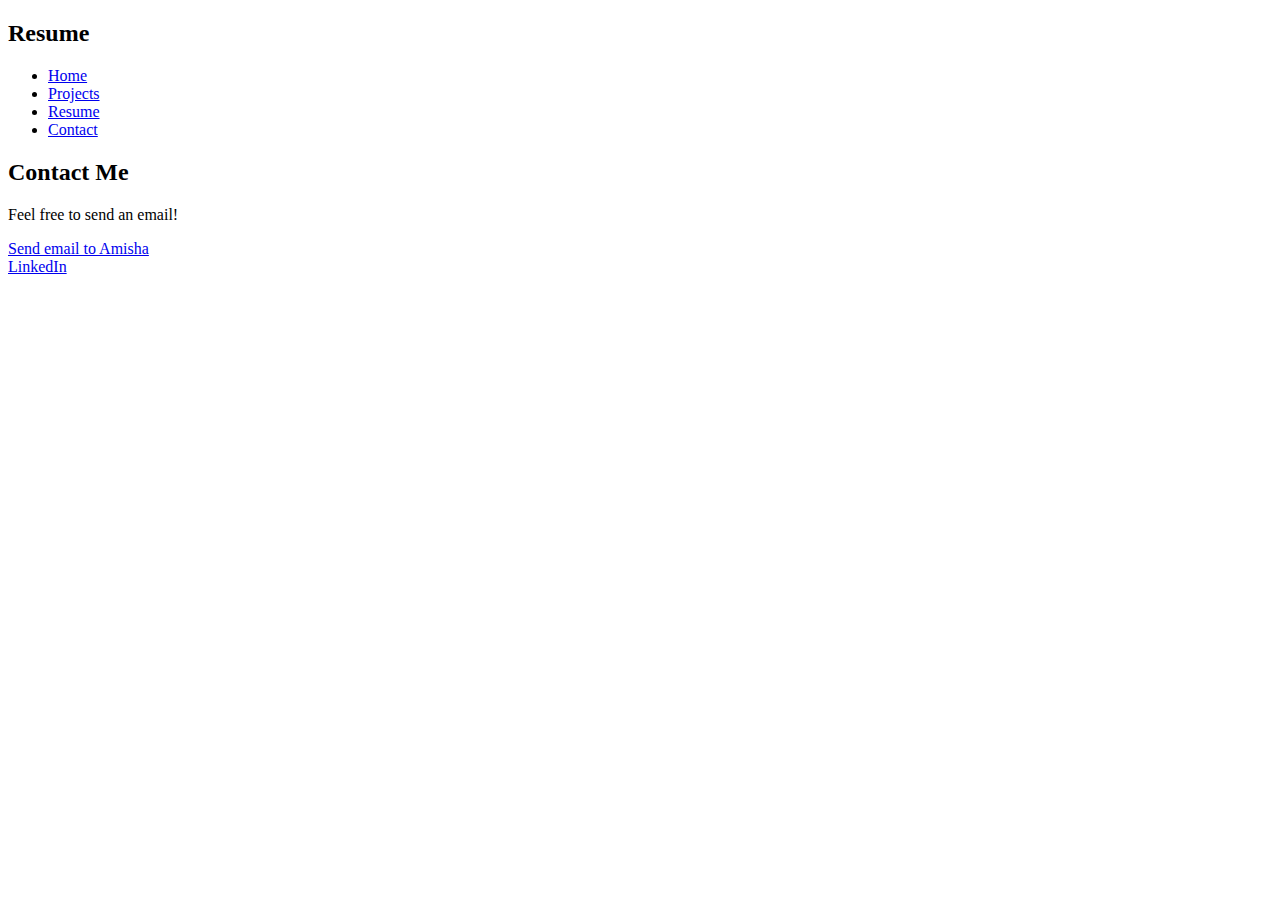
<file: contact.html>
<!DOCTYPE html>
<html lang="en">
<head>
    <meta charset="UTF-8">
    <meta name="viewport" content="width=device-width, initial-scale=1.0">
    <meta http-equiv="X-UA-Compatible" content="ie=edge">
    <title>Amisha's Portfolio</title>
    <link href="https://fonts.googleapis.com/css2?family=Playfair+Display:wght@700&family=Roboto:wght@400;500&display=swap" rel="stylesheet">
    <link href="https://cdnjs.cloudflare.com/ajax/libs/font-awesome/6.0.0-beta3/css/all.min.css" rel="stylesheet">
    <link rel="stylesheet" href="style.css">
</head>
<body>
    <!-- Large Title Section -->
    <section class="large-title">
        <h2>Resume</h2>
    </section>

    <!-- Navigation Bar Section (Moved below the large title) -->
    <header>
        <div class="navbar">
            <nav>
                <ul>
                    <li><a href="index.html">Home</a></li>
                    <li><a href="project.html">Projects</a></li>
                    <li><a href="resume.html">Resume</a></li>
                    <li><a href="contact.html">Contact</a></li>
                </ul>
            </nav>
        </div>
    </header>


 <!-- Contact Section -->
    <section id="contact" class="contact">
        <div class="contact-content">
            <h2>Contact Me</h2>
            <p>Feel free to send an email!</p>
            <a class="button2" href="mailto:amishap3@nycstudents.net"><button2>Send email to Amisha</button2></a>
            <br>
            <a class="button3" href="www.linkedin.com/in/amisha-parmessar-440694260"><button3>LinkedIn</button3></a>
        </div>
    </section>


	
</div>
</body>
</html>
</file>
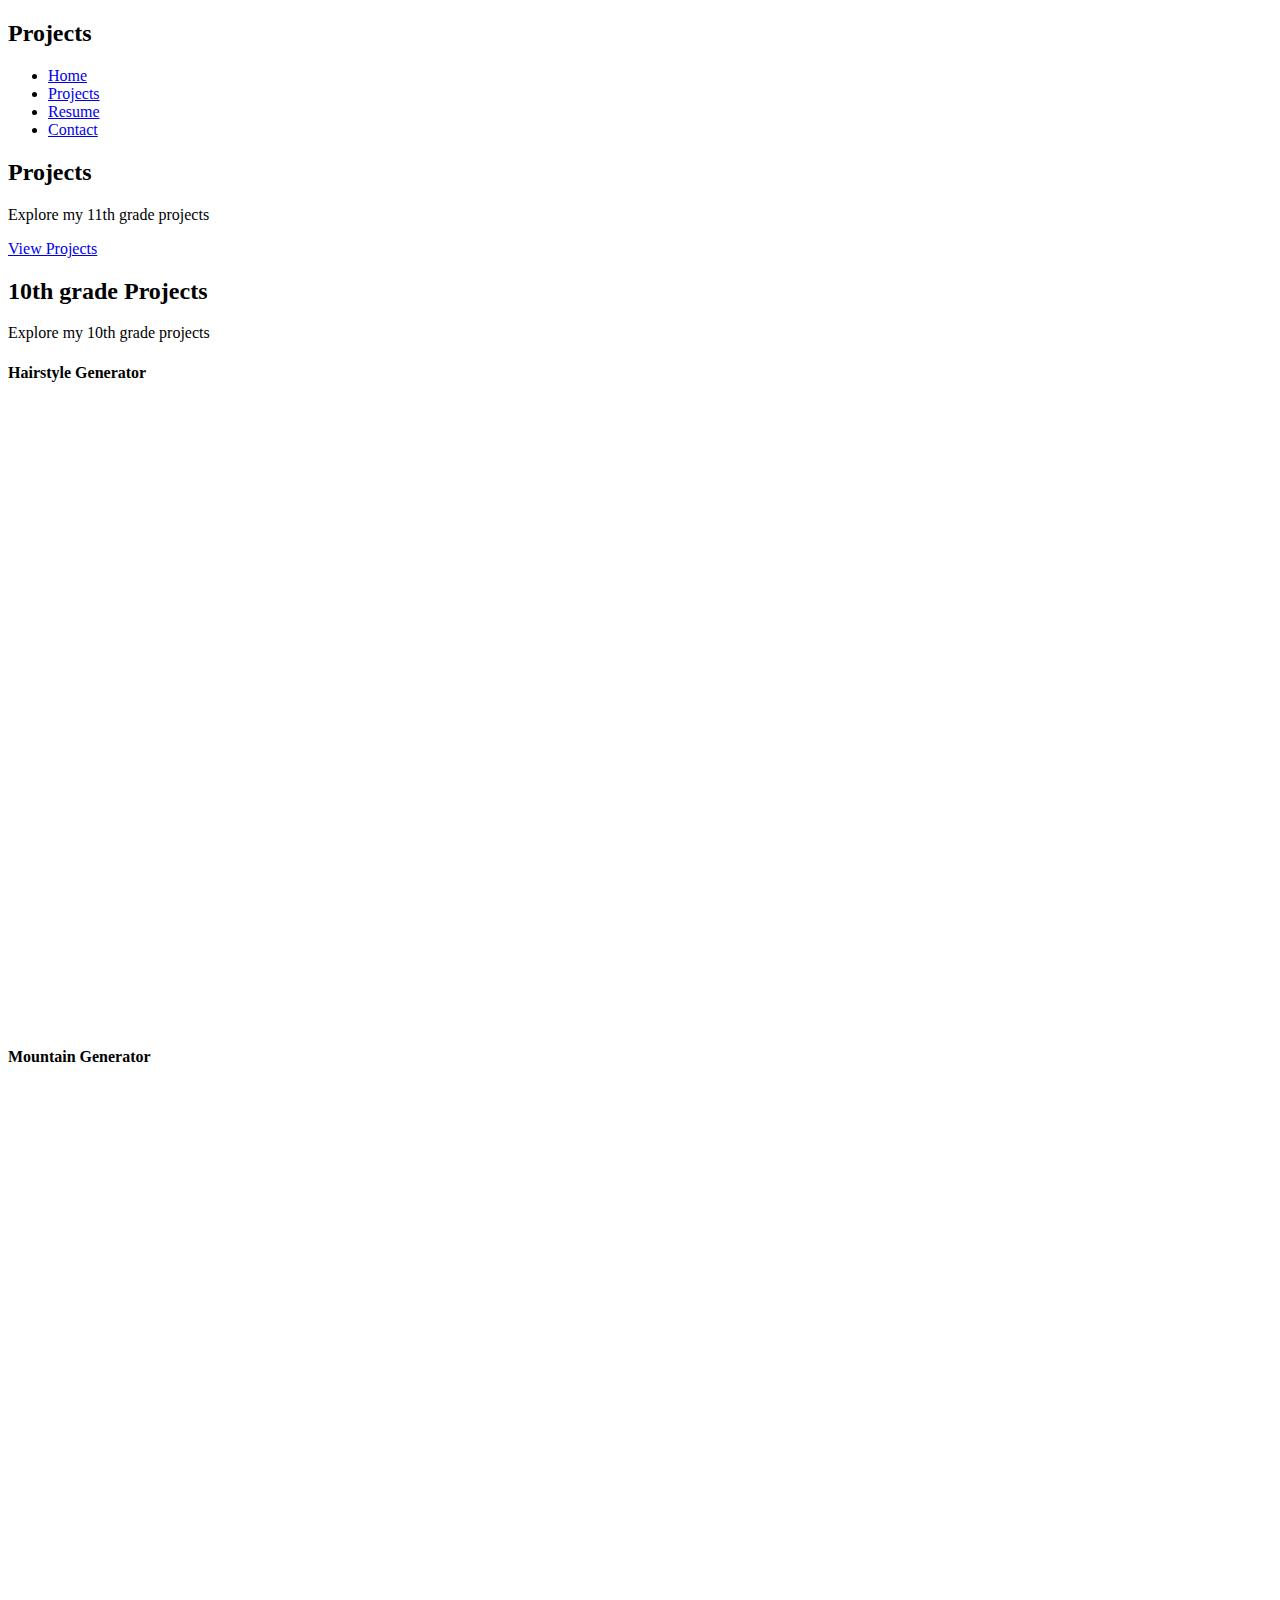
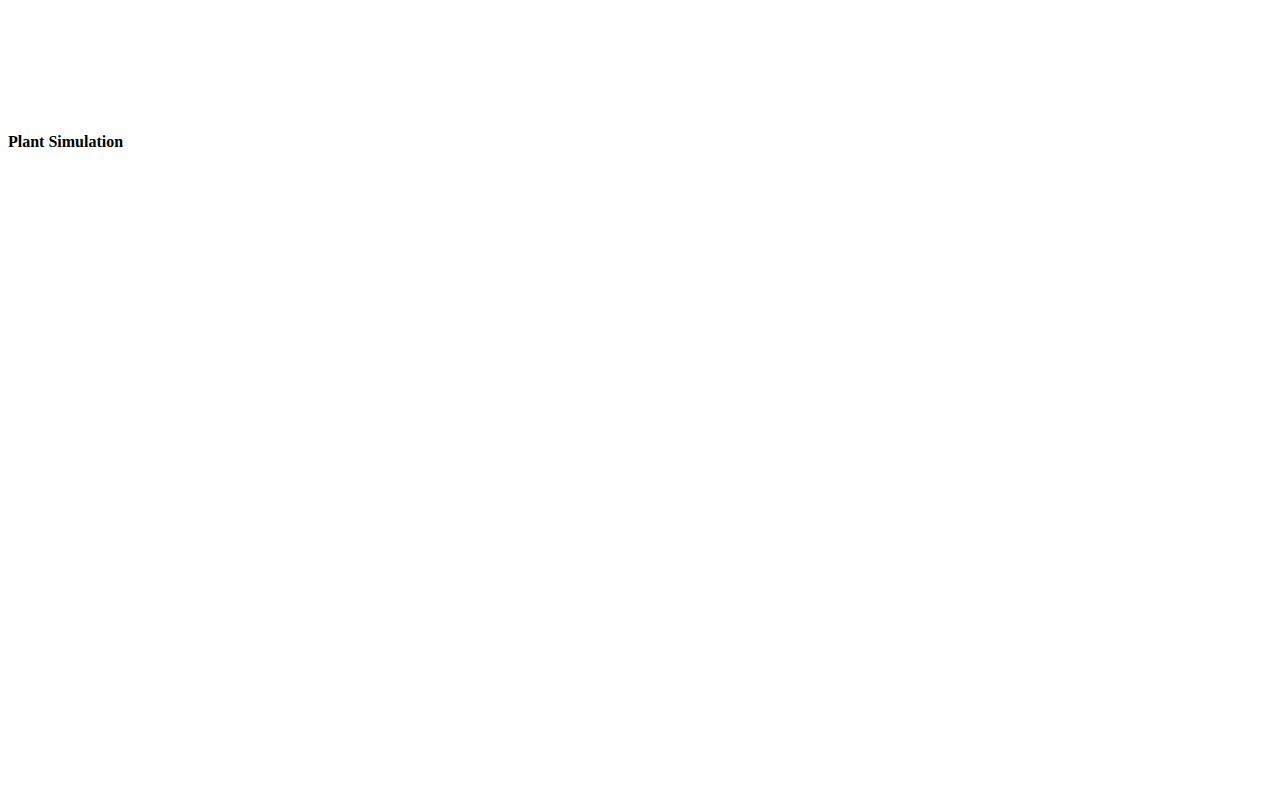
<file: project.html>
<!DOCTYPE html>
<html lang="en">
<head>
    <meta charset="UTF-8">
    <meta name="viewport" content="width=device-width, initial-scale=1.0">
    <meta http-equiv="X-UA-Compatible" content="ie=edge">
    <title>Amisha's Portfolio</title>
    <link href="https://fonts.googleapis.com/css2?family=Playfair+Display:wght@700&family=Roboto:wght@400;500&display=swap" rel="stylesheet">
    <link href="https://cdnjs.cloudflare.com/ajax/libs/font-awesome/6.0.0-beta3/css/all.min.css" rel="stylesheet">
    <link rel="stylesheet" href="style.css">
</head>
<body>
    <!-- Large Title Section -->
    <section class="large-title">
        <h2>Projects</h2>
    </section>

    <!-- Navigation Bar Section (Moved below the large title) -->
    <header>
        <div class="navbar">
            <nav>
                <ul>
                    <li><a href="index.html">Home</a></li>
                    <li><a href="project.html">Projects</a></li>
                    <li><a href="#resume">Resume</a></li>
                    <li><a href="#contact">Contact</a></li>
                </ul>
            </nav>
        </div>
    </header>

    <!-- Projects Section -->
    <section id="projects1" class="projects1">
        <div class="projects-content">
            <h2>Projects</h2>
            <p>Explore my 11th grade projects</p>
            <a class="button1" href="https://amishaparmessar.github.io/PortfolioSpring11/"><button1>View Projects</button1></a>
        </div>
    </section>


  <section id="projects2" class="projects2">
        <div class="projects-content">
           <h2>10th grade Projects</h2>
           <p>Explore my 10th grade projects</p>
	   <h4>Hairstyle Generator</h4>
	   <iframe width="392" height="620" style="border: 0px;" src="https://studio.code.org/projects/applab/zwANOk0FWGx4nBkxNkUnuJWVgfvGogFJqQIVl_hi1_Q/embed"></iframe>
	   <h4>Mountain Generator</h4>
	   <iframe width="392" height="620" style="border: 0px;" src="https://studio.code.org/projects/applab/rlByngCtX8F6qiEZQdR2KqF3_6i7nmWgaKguNXoPpsM/embed"></iframe>
	   <h4>Plant Simulation</h4>
	   <iframe width="392" height="620" style="border: 0px;" src="https://studio.code.org/projects/applab/aL5xrG3chaoCQJTRbJQF-rMHw7tJFTQT63-4Q14iCwg/embed"></iframe>
        </div>
    </section>

	
</div>
</body>
</html>
</file>
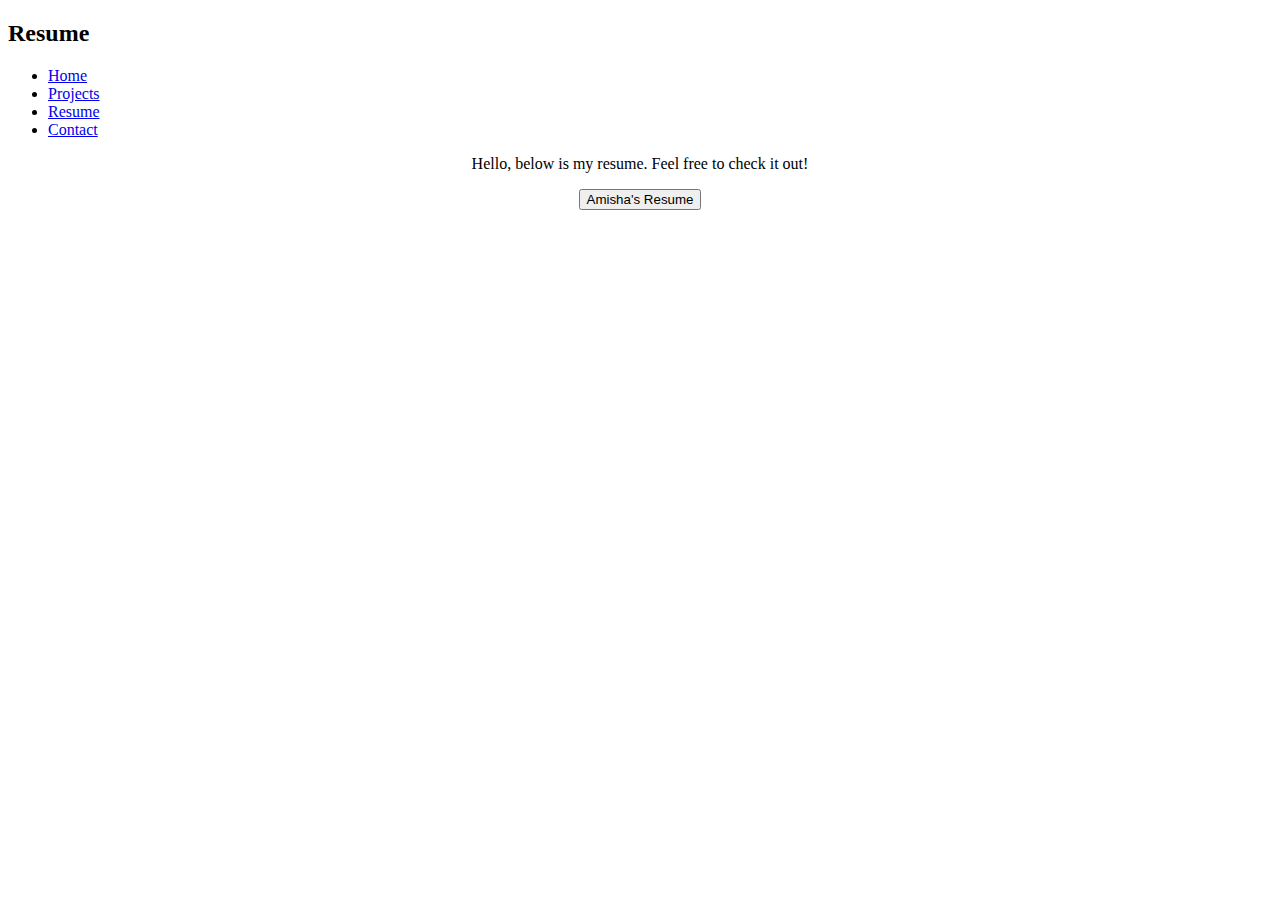
<file: resume.html>
<!DOCTYPE html>
<html lang="en">
<head>
    <meta charset="UTF-8">
    <meta name="viewport" content="width=device-width, initial-scale=1.0">
    <meta http-equiv="X-UA-Compatible" content="ie=edge">
    <title>Amisha's Portfolio</title>
    <link href="https://fonts.googleapis.com/css2?family=Playfair+Display:wght@700&family=Roboto:wght@400;500&display=swap" rel="stylesheet">
    <link href="https://cdnjs.cloudflare.com/ajax/libs/font-awesome/6.0.0-beta3/css/all.min.css" rel="stylesheet">
    <link rel="stylesheet" href="style.css">
</head>
<body>
    <!-- Large Title Section -->
    <section class="large-title">
        <h2>Resume</h2>
    </section>

    <!-- Navigation Bar Section (Moved below the large title) -->
    <header>
        <div class="navbar">
            <nav>
                <ul>
                    <li><a href="index.html">Home</a></li>
                    <li><a href="project.html">Projects</a></li>
                    <li><a href="resume.html">Resume</a></li>
                    <li><a href="contact.html">Contact</a></li>
                </ul>
            </nav>
        </div>
    </header>



<center><p>Hello, below is my resume. Feel free to check it out!</p>
<p><a href="Amisha's Resume.pdf" target="_blank"><button>Amisha's Resume</button></a></p>
</center>  

	
</div>
</body>
</html>
</file>
<file: style.css>
/* Add a black background color to the top navigation */
.topnav {
  background-color: #333;
  overflow: hidden;
}

/* Style the links inside the navigation bar */
.topnav a {
  float: left;
  color: #f2f2f2;
  text-align: center;
  padding: 14px 16px;
  text-decoration: none;
  font-size: 17px;
}

/* Change the color of links on hover */
.topnav a:hover {
  background-color: #ddd;
  color: black;
}

/* Add a color to the active/current link */
.topnav a.active {
  background-color: #04AA6D;
  color: white;
}
</file>
